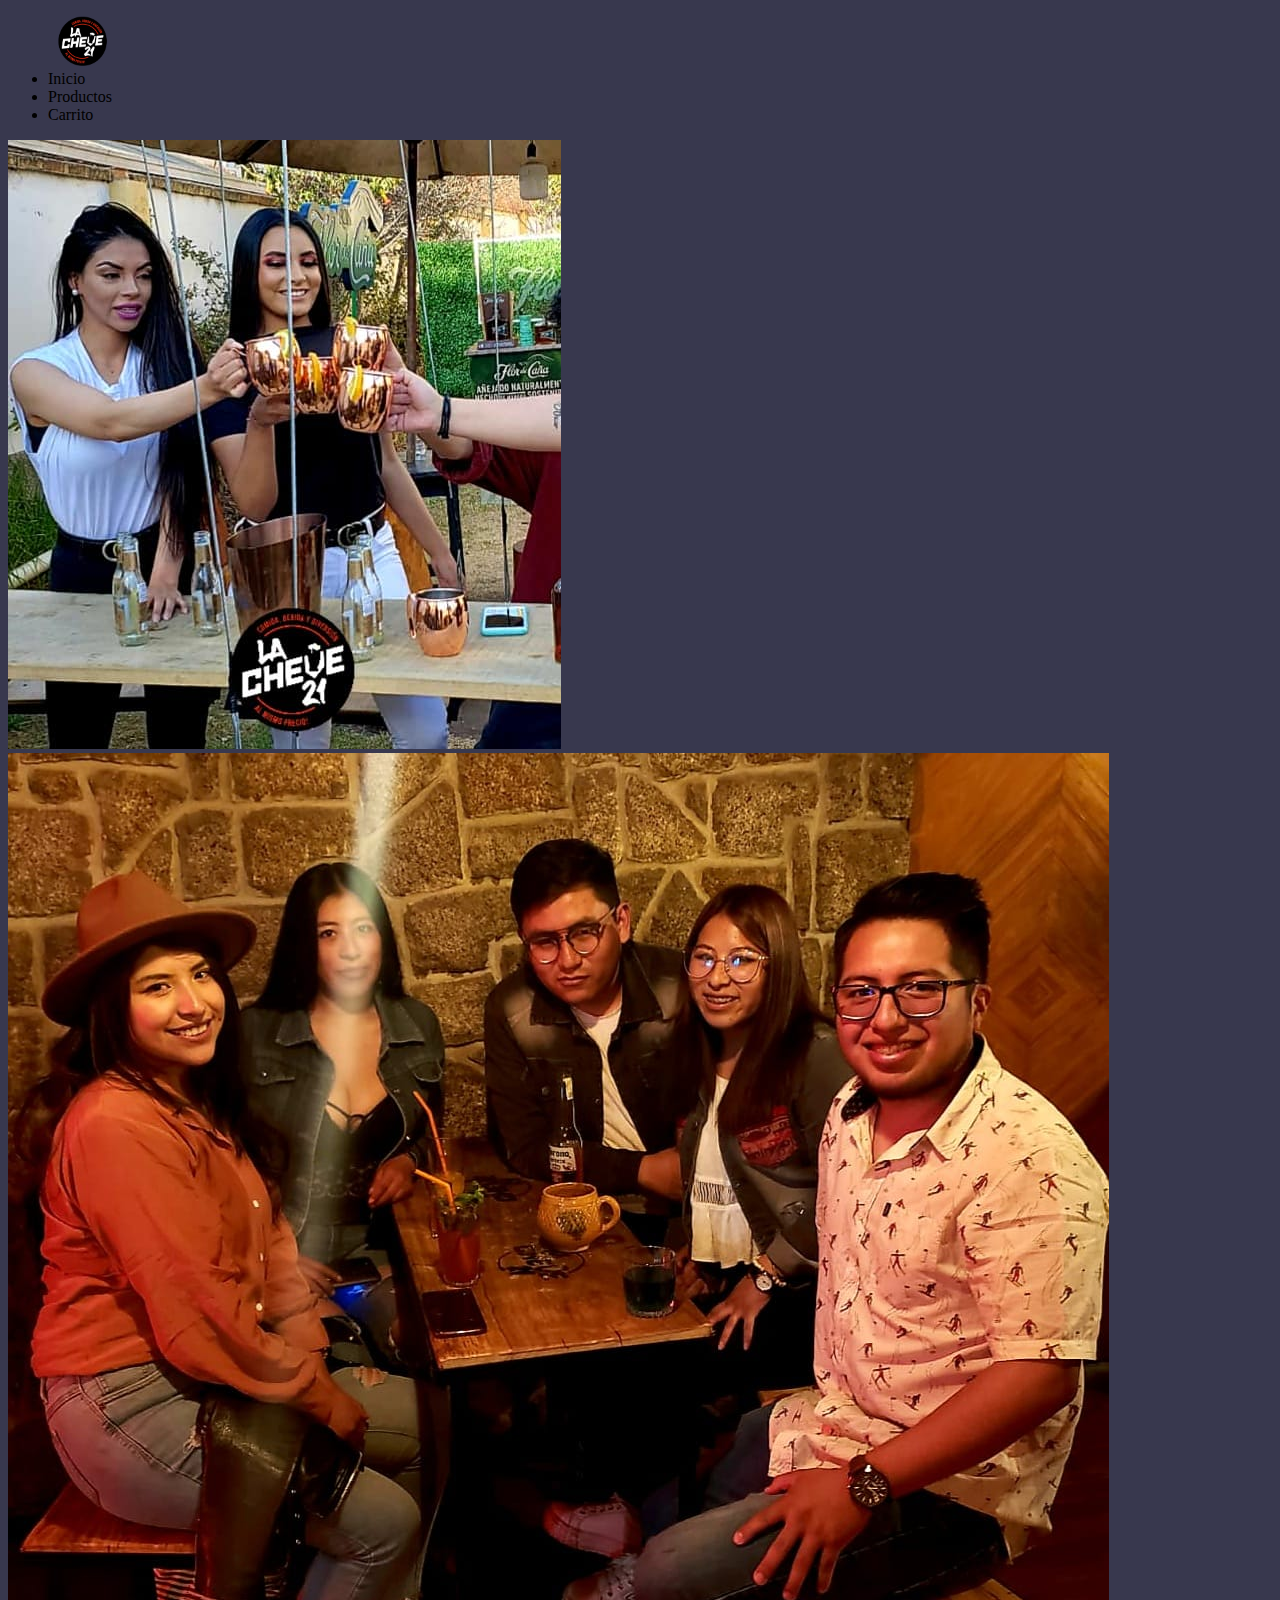
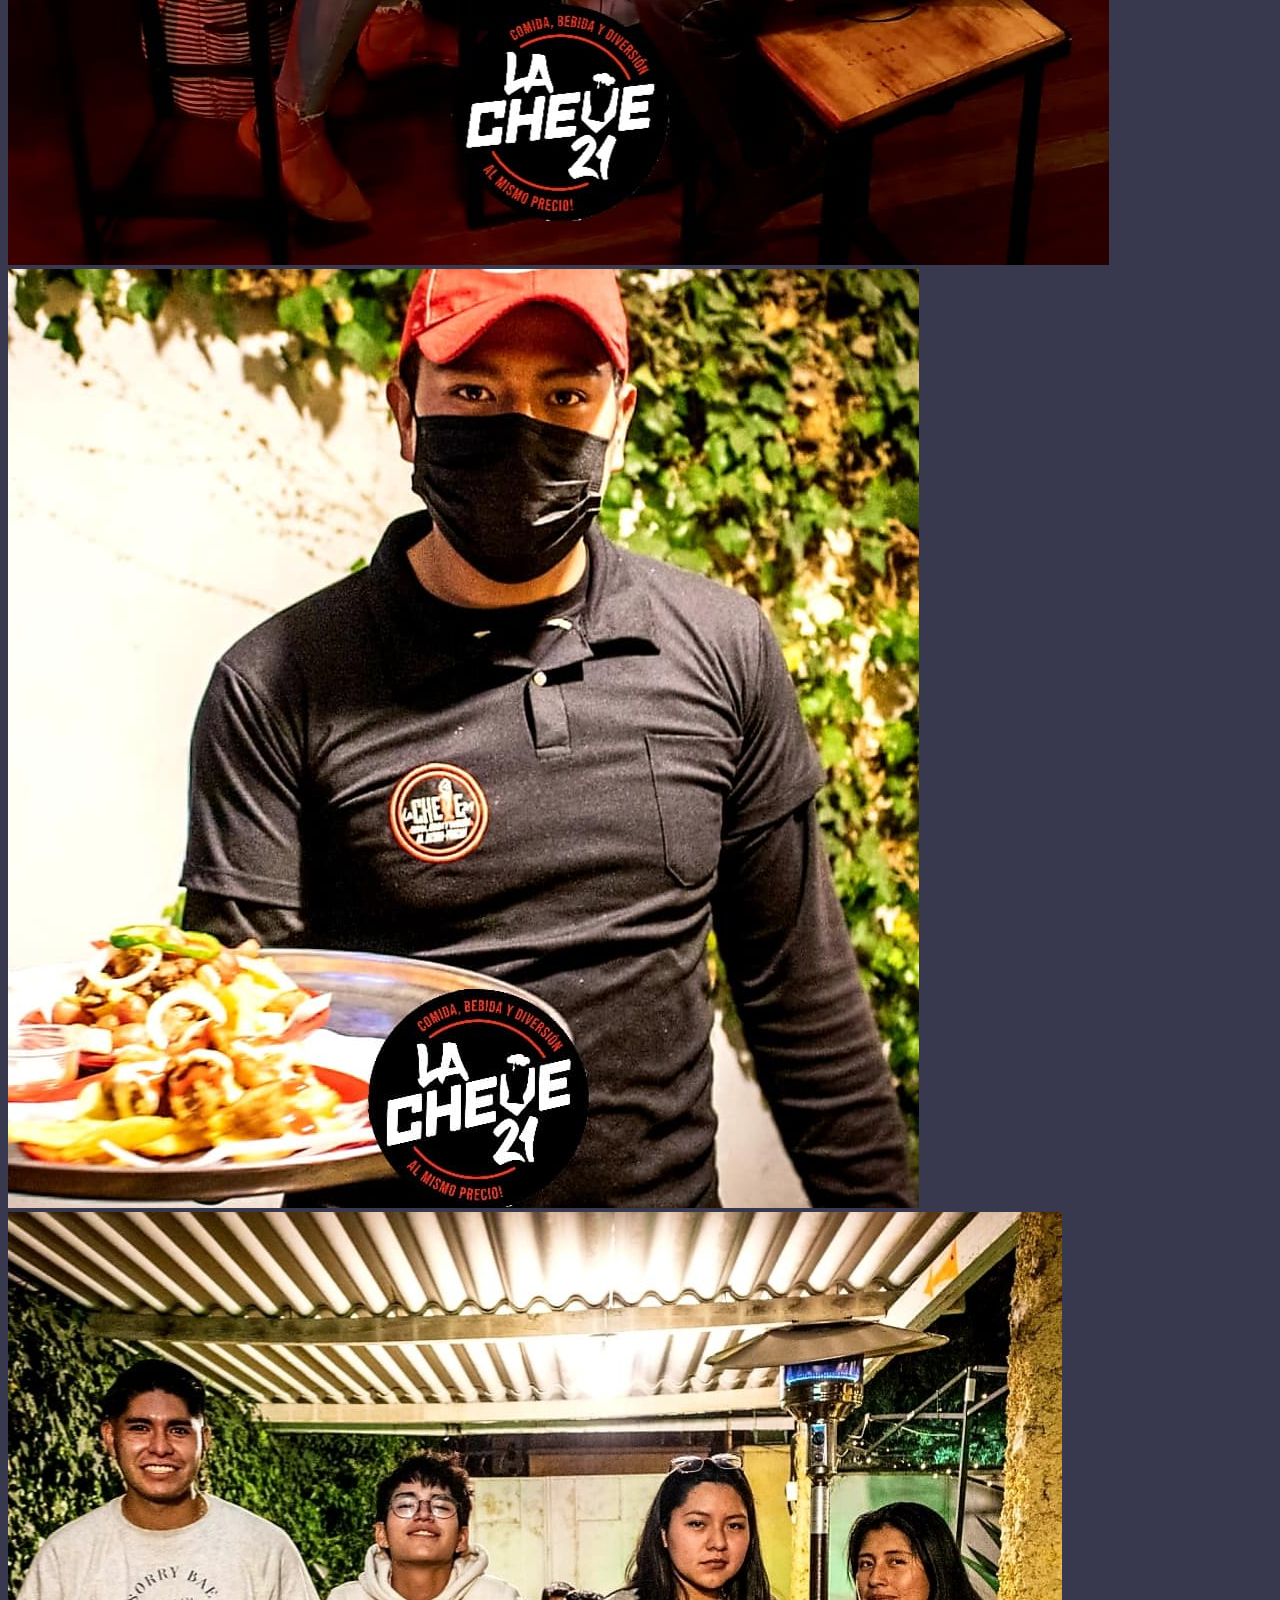
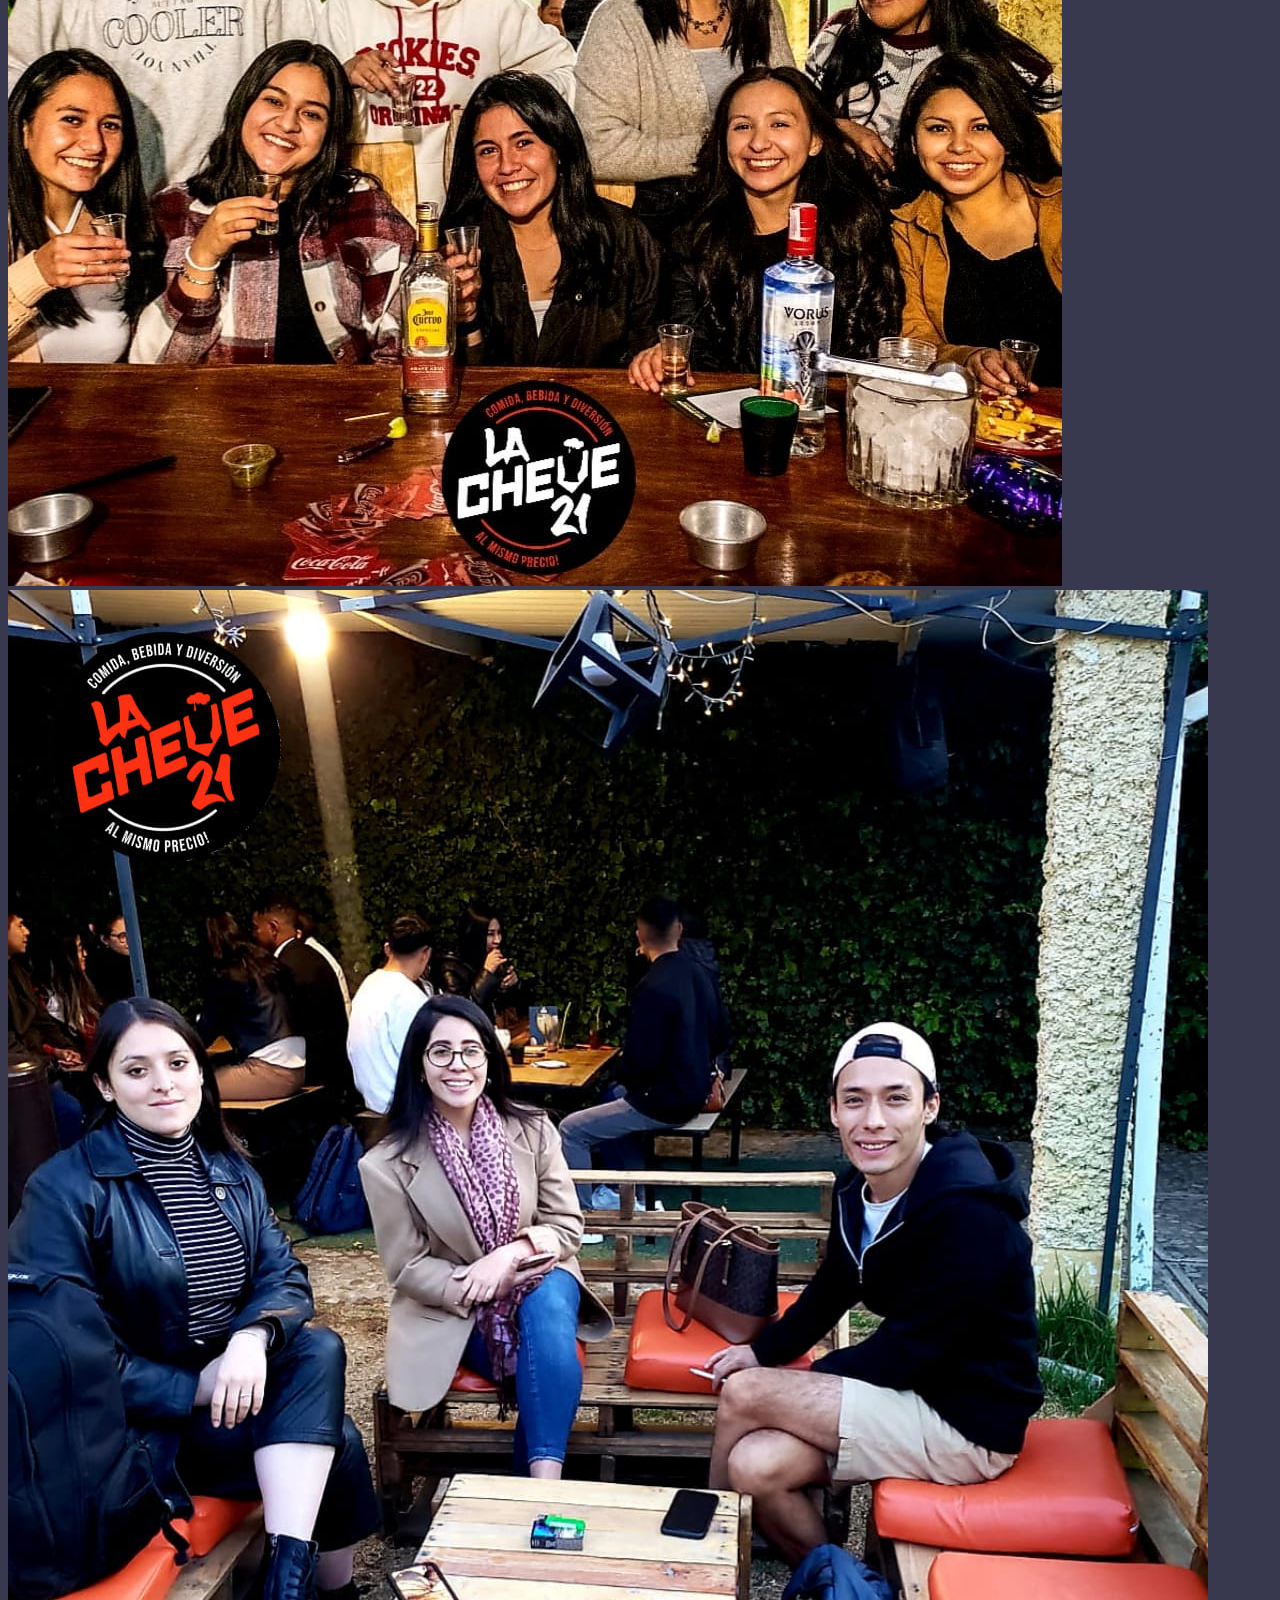
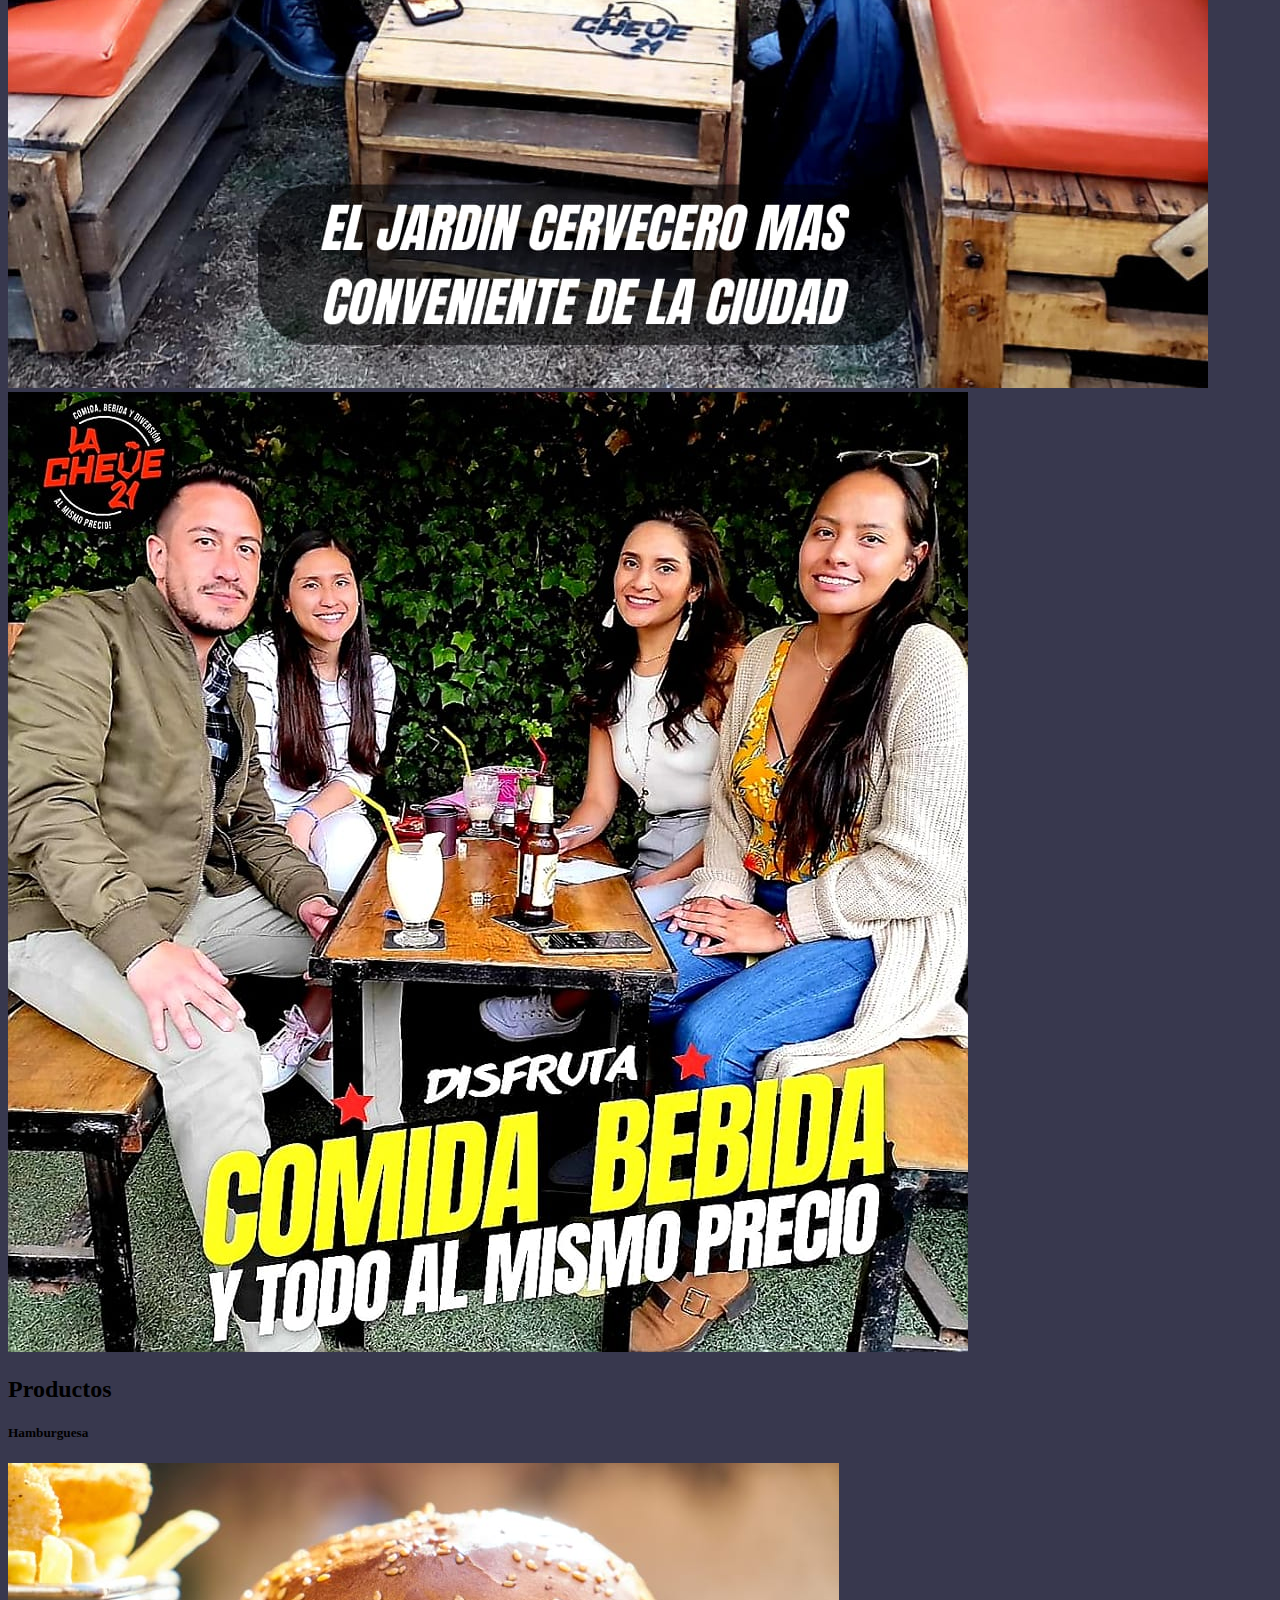
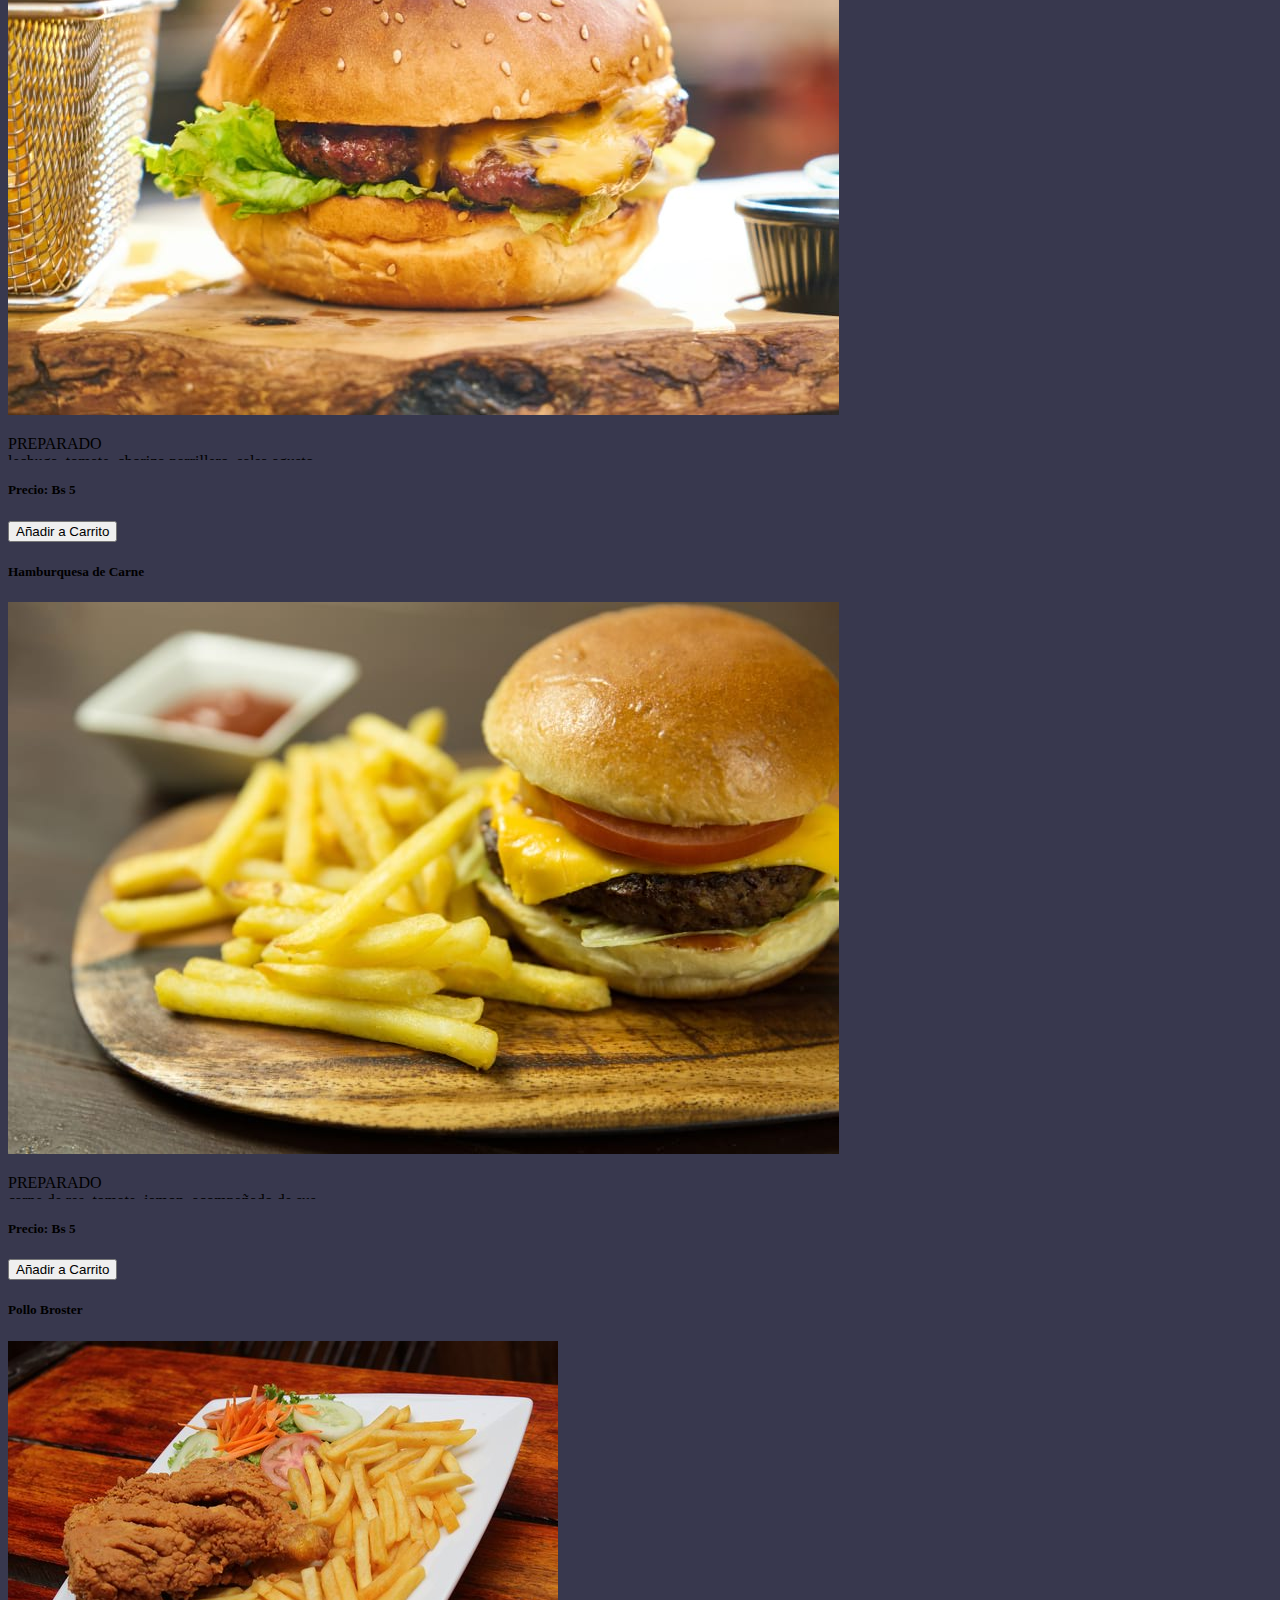
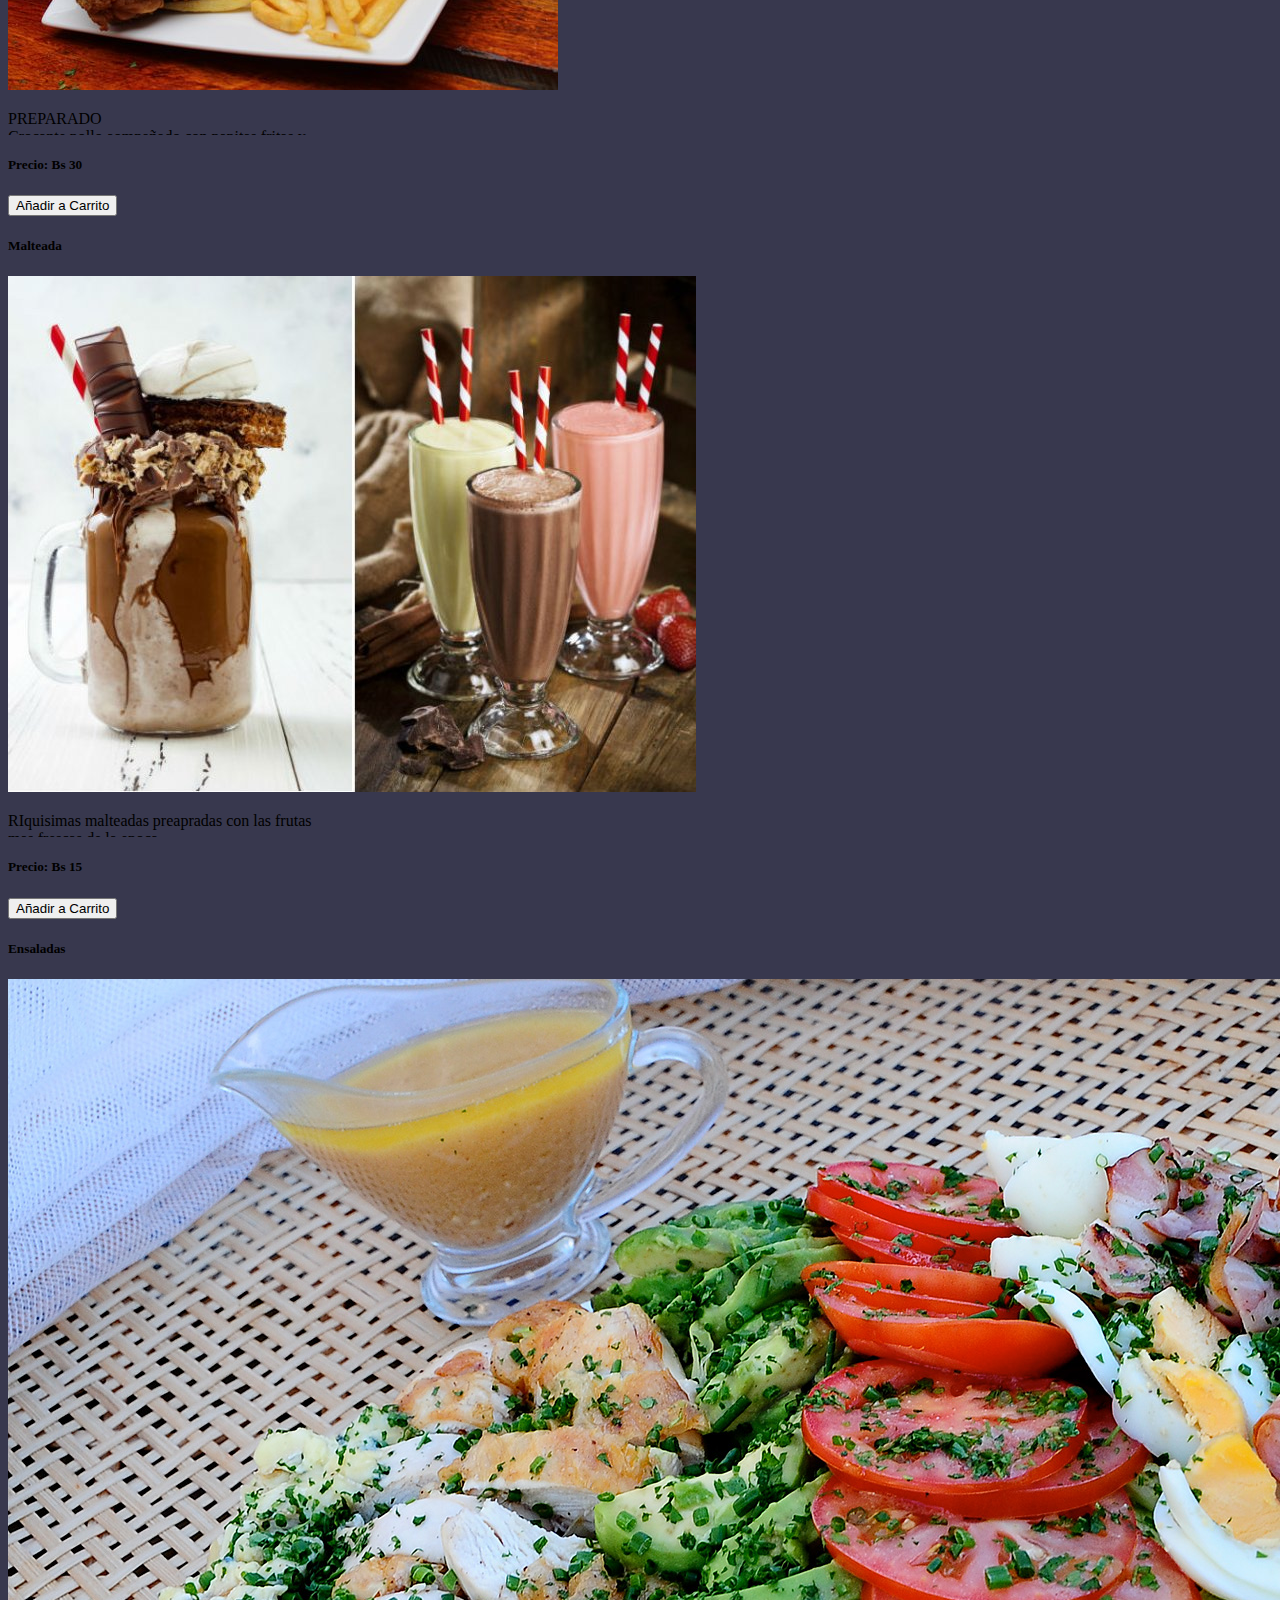
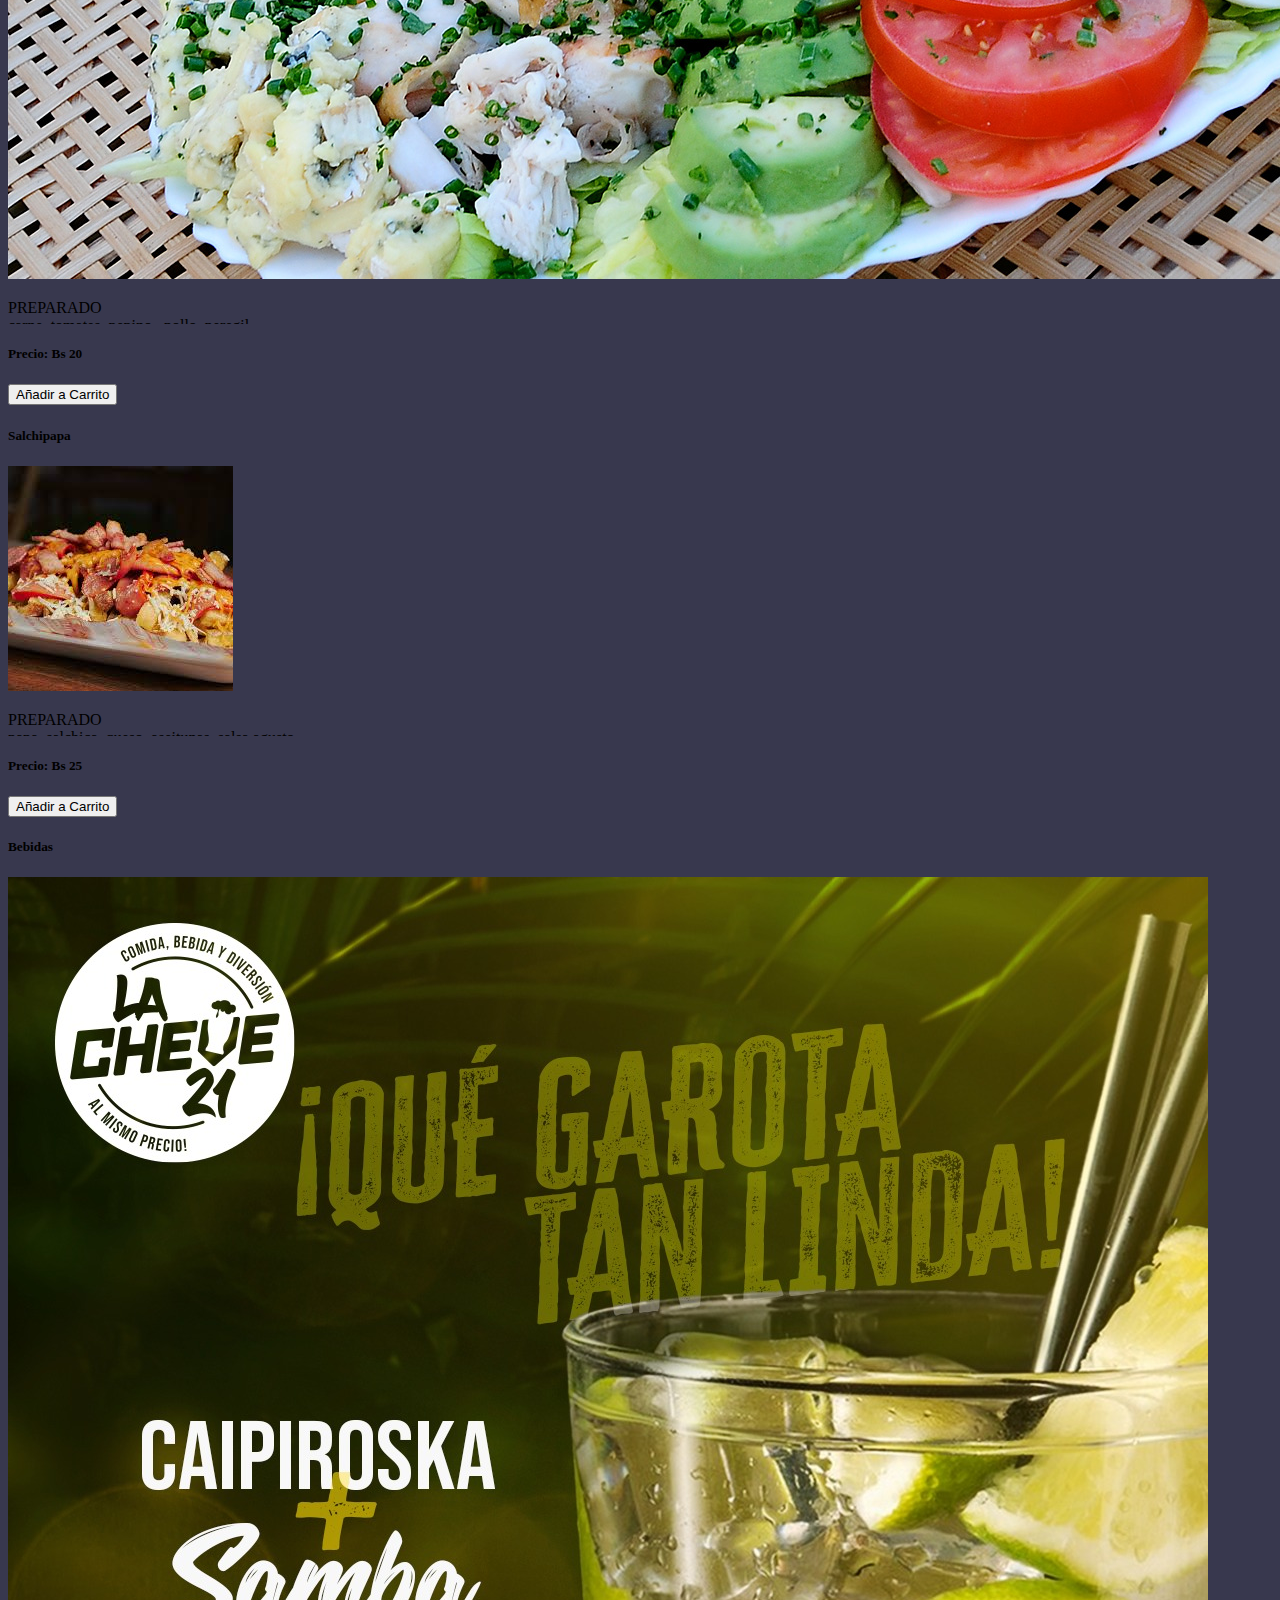
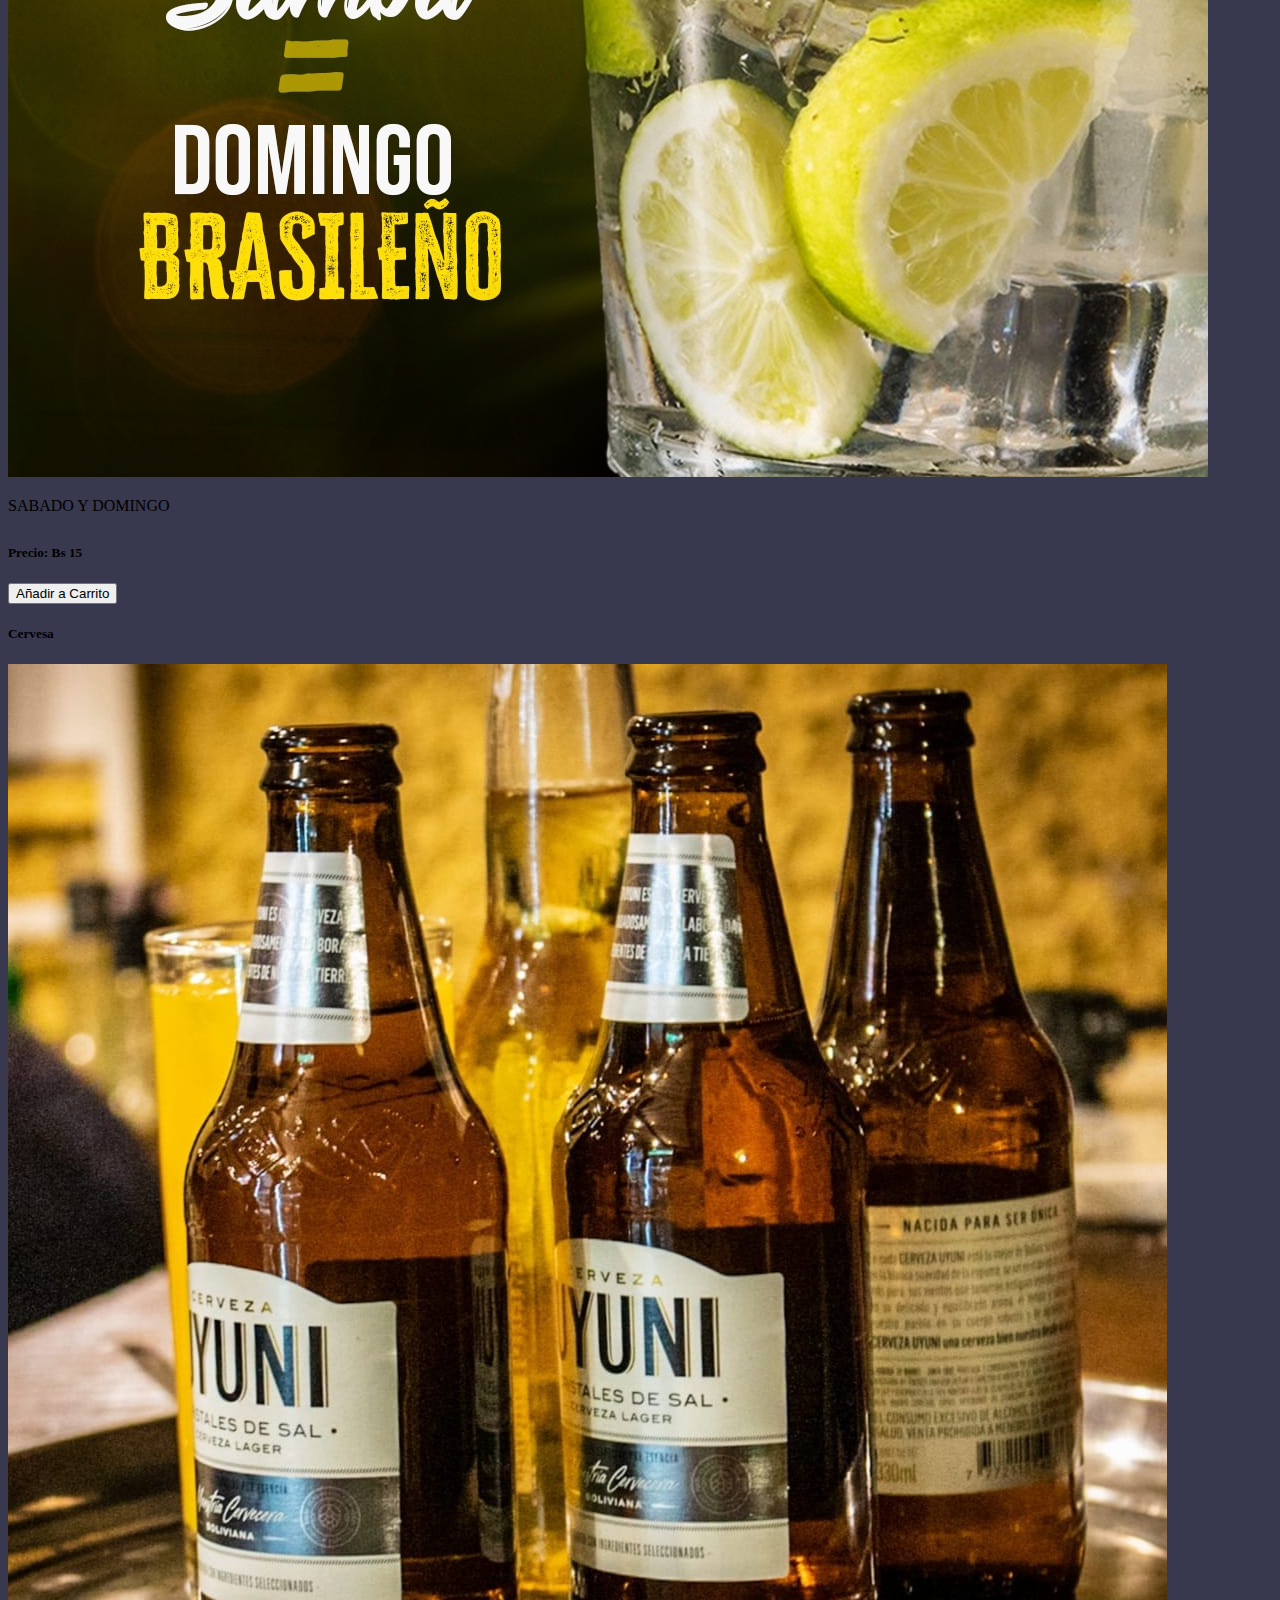
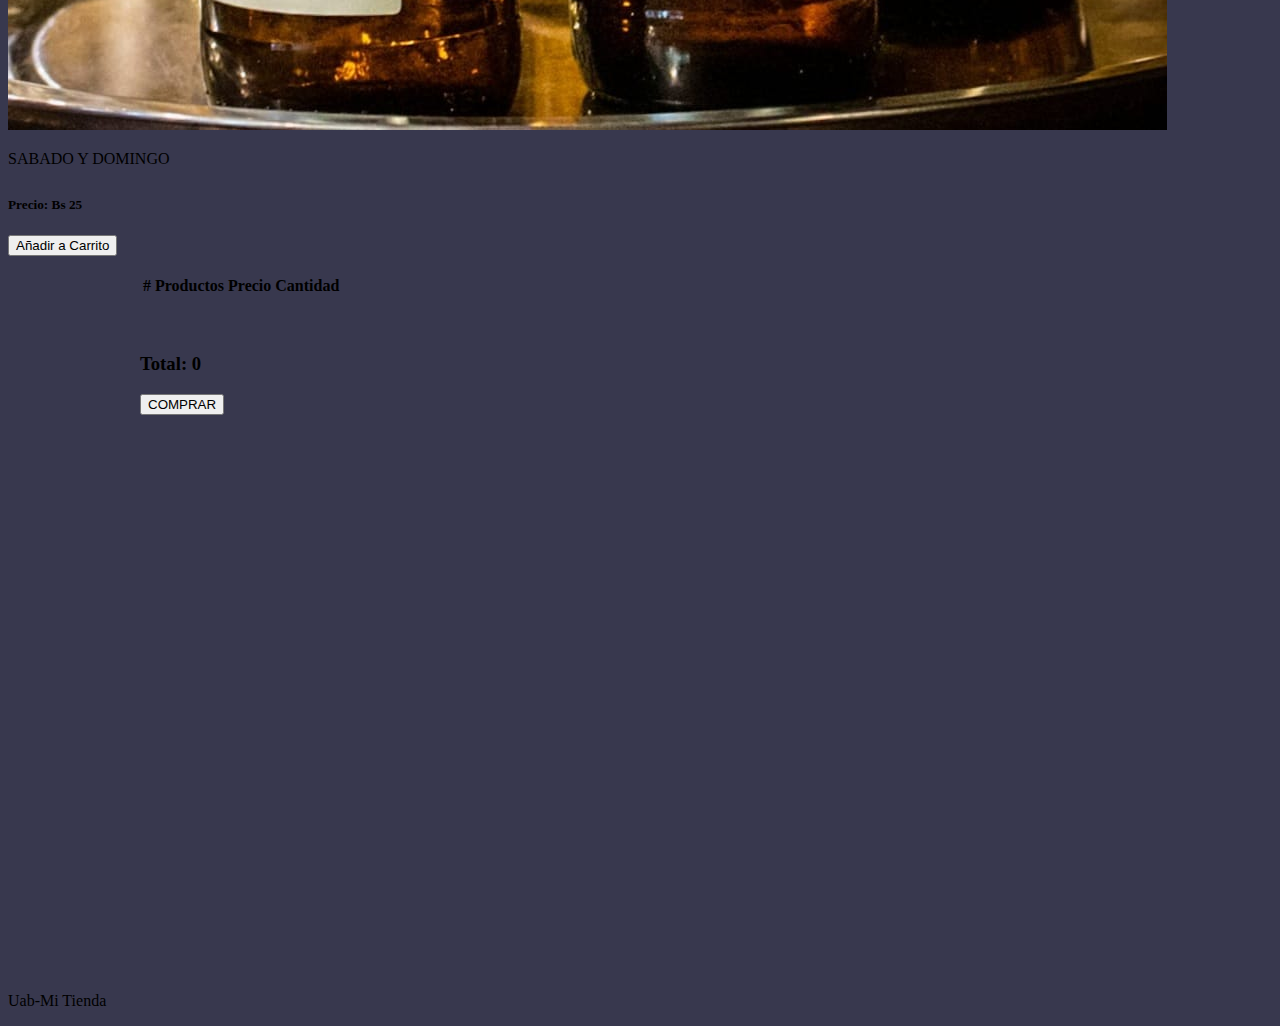
<file: uab evaluacion/index.html>
<!DOCTYPE html>
<html lang="es">
  <head>
    <meta charset="UTF-8" />
    <meta http-equiv="X-UA-Compatible" content="IE=edge" />
    <meta name="viewport" content="width=device-width, initial-scale=1.0" />
    <meta name="theme-color" content="#bla"  />
   <link rel="icon" type="cheve.png" href="img/chave.png">
    <title>Mi tienda</title>
        <!-- CSS only -->
    <link
      href="https://cdn.jsdelivr.net/npm/bootstrap@5.0.0-beta2/dist/css/bootstrap.min.css"
      rel="stylesheet"
      integrity="sha384-BmbxuPwQa2lc/FVzBcNJ7UAyJxM6wuqIj61tLrc4wSX0szH/Ev+nYRRuWlolflfl"
      crossorigin="anonymous"/>
    <link rel="stylesheet" href="css/styles.css" />
  </head>

  <body>
    <header class="container-fluid bg-dark position-sticky top-0">
      <ul
        class="nav nav-pills mb-3 py-3 container"
        id="pills-tab"
        role="tablist">
      
        <img src="img/chave.png" alt="chave.png" height="50px" width="70px" >
        
        <li class="nav-item text-primary" role="presentation">
          <a
            class="nav-link "
            id="pills-home-tab"
            data-bs-toggle="pill"
            data-bs-target="#pills-home"
            type="button"
            role="tab"
            aria-controls="pills-home"
            aria-selected="false"
            >Inicio</a>
        </li>
        <li class="nav-item" role="presentation">
          <a
            class="nav-link active"
            id="pills-profile-tab"
            data-bs-toggle="pill"
            data-bs-target="#pills-profile"
            type="button"
            role="tab"
            aria-controls="pills-profile"
            aria-selected="false"
            >Productos</a
          >
        </li>
        <li class="nav-item" role="presentation">
          <a
            class="nav-link"
            id="pills-contact-tab"
            data-bs-toggle="pill"
            data-bs-target="#pills-contact"
            type="button"
            role="tab"
            aria-controls="pills-contact"
            aria-selected="false"
            >Carrito</a
          >
        </li>
      </ul>
    </header>

    <div class="alert container position-sticky top-0 alert-primary hide" role="alert">
    Producto Añadido al carrito!
    </div>
    <div class="alert container position-sticky top-0 alert-danger remove" role="alert">
      Producto removido!
    </div>
   
    <div class="tab-content" id="pills-tabContent">
      <div
        class="tab-pane fade "
        id="pills-home"
        role="tabpanel"
        aria-labelledby="pills-home-tab"
      >
      <div class="row">
  <div class="col-lg-4 col-md-12 mb-4 mb-lg-0">
    <img
      src="img/img-9.jpg"
      class="w-100 shadow-1-strong rounded mb-4"
      alt="Boat on Calm Water"
    />

    <img
      src="img/img-7.jpg"
      class="w-100 shadow-1-strong rounded mb-4"
      alt="Wintry Mountain Landscape"
    />
  </div>

  <div class="col-lg-4 mb-4 mb-lg-0">
    <img
      src="img/pro-1.jpg"
      class="w-100 shadow-1-strong rounded mb-4"
      alt="Mountains in the Clouds"
    />

    <img
      src="img/img-11.jpg"
      class="w-100 shadow-1-strong rounded mb-4"
      alt="Boat on Calm Water"
    />
  </div>

  <div class="col-lg-4 mb-4 mb-lg-0">
    <img
      src="img/img-1.jpg"
      class="w-100 shadow-1-strong rounded mb-4"
      alt="Waves at Sea"
    />

    <img
      src="img/img-2.jpg"
      class="w-100 shadow-1-strong rounded mb-4"
      alt="Yosemite National Park"
    />
  </div>
</div>
<!-- Gallery -->


      </div>
      <div
        class="tab-pane fade show active container"
        id="pills-profile"
        role="tabpanel"
        aria-labelledby="pills-profile-tab"
      >
        <h2 class="h4 m-4 text-primary">Productos</h2>

        <div class="row row-cols-sm-1 row-cols-md-2 row-cols-lg-3 row-cols-xl-4">

          <div class="col d-flex justify-content-center mb-4">
            <div class="card shadow mb-1 bg-dark rounded" style="width: 20rem;">
              <h5 class="card-title pt-2 text-center text-primary">Hamburguesa </h5>
              <img src="./img/platillo1.jpg" class="card-img-top" alt="...">
              <div class="card-body">
                <p class="card-text text-white-50 description">PREPARADO </br> lechuga, tomate, chorizo parrillero, salsa agusto del cliente,  acompañado con papitas fritas</p>
                <h5 class="text-primary">Precio: <span class="precio">Bs 5</span></h5>
                <div class="d-grid gap-2">
                <button  class="btn btn-primary button">Añadir a Carrito</button>
              </div>
              </div>
            </div>
          </div>
          <div class="col d-flex justify-content-center mb-4">
            <div class="card shadow mb-1 bg-dark rounded" style="width: 20rem;">
              <h5 class="card-title pt-2 text-center text-primary">Hamburquesa de Carne</h5>
              <img src="./img/platillo2.jpg" class="card-img-top" alt="...">
              <div class="card-body">
                <p class="card-text text-white-50 description">PREPARADO </Br>carne de res, tomate, jamon, acompañado de sus papitas fritas </p>
                <h5 class="text-primary">Precio: <span class="precio">Bs 5</span></h5>
                <div class="d-grid gap-2">
                <button  class="btn btn-primary button">Añadir a Carrito</button>
              </div>
              </div>
            </div>
          </div>
          <div class="col d-flex justify-content-center mb-4">
            <div class="card shadow mb-1 bg-dark rounded" style="width: 20rem;">
              <h5 class="card-title pt-2 text-center text-primary">Pollo Broster</h5>
              <img src="./img/po-1.jpg" class="card-img-top" alt="...">
              <div class="card-body">
                <p class="card-text text-white-50 description">PREPARADO  </Br> Crocante pollo aompañado con papitas fritas y ensalada, salsas apeticion del cliente </p>
                <h5 class="text-primary">Precio: <span class="precio">Bs 30</span></h5>
                <div class="d-grid gap-2">
                <button  class="btn btn-primary button">Añadir a Carrito</button>
              </div>
              </div>
            </div>
          </div>
          <div class="col d-flex justify-content-center mb-4">
            <div class="card shadow mb-1 bg-dark rounded" style="width: 20rem;">
              <h5 class="card-title pt-2 text-center text-primary">Malteada</h5>
              <img src="./img/beb-1.jpg" class="card-img-top" alt="...">
              <div class="card-body">
                <p class="card-text text-white-50 description">RIquisimas malteadas preapradas con las frutas mas frescas de la epoca </p>
                <h5 class="text-primary">Precio: <span class="precio">Bs 15</span></h5>
                <div class="d-grid gap-2">
                <button  class="btn btn-primary button">Añadir a Carrito</button>
              </div>
              </div>
            </div>
          </div>
          <div class="col d-flex justify-content-center mb-4">
            <div class="card shadow mb-1 bg-dark rounded" style="width: 50rem;">
              <h5 class="card-title pt-2 text-center text-primary">Ensaladas</h5>
              <img src="./img/ens-1.jpg" class="card-img-top" alt="...">
              <div class="card-body">
                <p class="card-text text-white-50 description">PREPARADO </BR> carne, tomates, pepino , pollo, peregil</p>
                <h5 class="text-primary">Precio: <span class="precio">Bs 20</span></h5>
                <div class="d-grid gap-2">
                <button  class="btn btn-primary button">Añadir a Carrito</button>
              </div>
              </div>
            </div>
          </div>
          <div class="col d-flex justify-content-center mb-4">
            <div class="card shadow mb-1 bg-dark rounded" style="width: 20rem;">
              <h5 class="card-title pt-2 text-center text-primary">Salchipapa</h5>
              <img src="./img/salc-1.jpg" class="card-img-top" alt="...">
              <div class="card-body">
                <p class="card-text text-white-50 description">PREPARADO  </BR> papa, salchica, queso, aseitunas ,salsa agusto</p>
                <h5 class="text-primary">Precio: <span class="precio">Bs 25</span></h5>
                <div class="d-grid gap-2">
                <button  class="btn btn-primary button">Añadir a Carrito</button>
              </div>
              </div>
            </div>
          </div>
          <div class="col d-flex justify-content-center mb-4">
            <div class="card shadow mb-1 bg-dark rounded" style="width: 20rem;">
              <h5 class="card-title pt-2 text-center text-primary">Bebidas </h5>
              <img src="./img/coc-1.png" class="card-img-top" alt="...">
              <div class="card-body">
                <p class="card-text text-white-50 description"> SABADO Y DOMINGO</p>
                <h5 class="text-primary">Precio: <span class="precio">Bs 15</span></h5>
                <div class="d-grid gap-2">
                <button  class="btn btn-primary button">Añadir a Carrito</button>
              </div>
              </div>
            </div>
          </div>
          <div class="col d-flex justify-content-center mb-4">
            <div class="card shadow mb-1 bg-dark rounded" style="width: 20rem;">
              <h5 class="card-title pt-2 text-center text-primary">Cervesa</h5>
              <img src="./img/img-10.jpg" class="card-img-top" alt="...">
              <div class="card-body">
                <p class="card-text text-white-50 description">SABADO Y DOMINGO</p>
                <h5 class="text-primary">Precio: <span class="precio">Bs 25</span></h5>
                <div class="d-grid gap-2">
                <button  class="btn btn-primary button">Añadir a Carrito</button>
              </div>
              </div>
            </div>
          </div>


        </div>

      </div>
      <div
        class="tab-pane fade carrito"
        id="pills-contact"
        role="tabpanel"
        aria-labelledby="pills-contact-tab"
      >
      <br>
      <table class="table table-dark table-hover">
        <thead>
          <tr class="text-primary">
            <th scope="col">#</th>
            <th scope="col">Productos</th>
            <th scope="col">Precio</th>
            <th scope="col">Cantidad</th>
          </tr>
        </thead>
        <tbody class="tbody">
          
        
          
        </tbody>
      </table>
      <br><br>
      <div class="row mx-4">
        <div class="col">
          <h3 class="itemCartTotal text-white">Total: 0</h3>
        </div>
        <div class="col d-flex justify-content-end">
          <button class="btn btn-success" onclick=" location.href='#'">COMPRAR</button>
        </div>
      </div>
      
      </div>
    </div>

    <footer class="bg-dark p-3 mt-5">
      <p class="text-center m-0 text-muted">Uab-Mi Tienda</p>
    </footer>

    <script
      src="https://code.jquery.com/jquery-3.5.1.js"
      integrity="sha256-QWo7LDvxbWT2tbbQ97B53yJnYU3WhH/C8ycbRAkjPDc="
      crossorigin="anonymous"
    ></script>
    <!-- JavaScript Bundle with Popper -->
    <script
      src="https://cdn.jsdelivr.net/npm/bootstrap@5.0.0-beta2/dist/js/bootstrap.bundle.min.js"
      integrity="sha384-b5kHyXgcpbZJO/tY9Ul7kGkf1S0CWuKcCD38l8YkeH8z8QjE0GmW1gYU5S9FOnJ0"
      crossorigin="anonymous"
    ></script>
    <script src="./js/scripts.js"></script>
  </body>
</html>
</file>
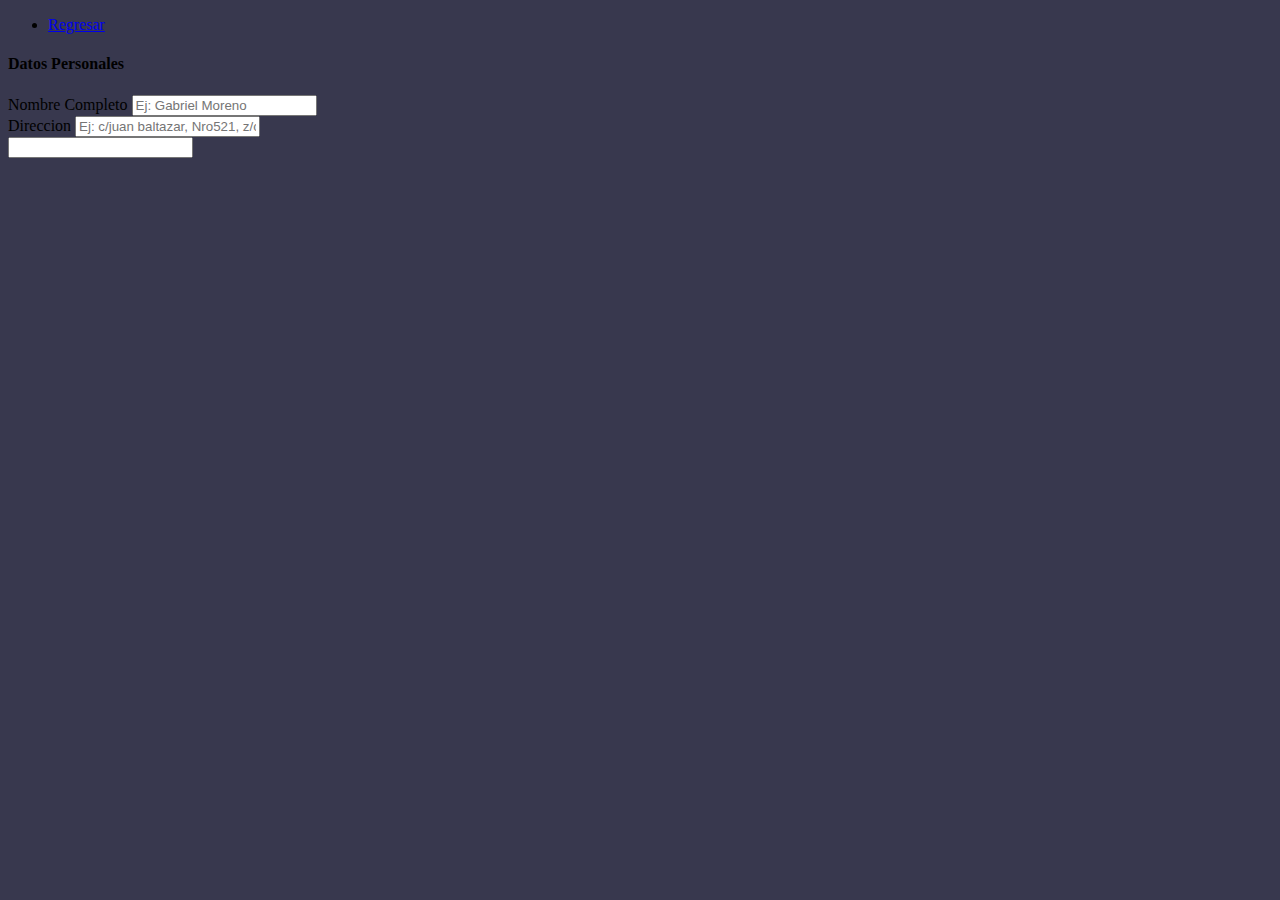
<file: uab evaluacion/compra.html>
<!DOCTYPE html>
<html lang="en">
<head>
    <meta charset="UTF-8">
    <meta http-equiv="X-UA-Compatible" content="IE=edge">
    <meta name="viewport" content="width=device-width, initial-scale=1.0">
    <link href="https://cdn.jsdelivr.net/npm/bootstrap@5.2.2/dist/css/bootstrap.min.css" rel="stylesheet" integrity="sha384-Zenh87qX5JnK2Jl0vWa8Ck2rdkQ2Bzep5IDxbcnCeuOxjzrPF/et3URy9Bv1WTRi" crossorigin="anonymous">
    <script src="https://cdn.jsdelivr.net/npm/bootstrap@5.2.2/dist/js/bootstrap.bundle.min.js" integrity="sha384-OERcA2EqjJCMA+/3y+gxIOqMEjwtxJY7qPCqsdltbNJuaOe923+mo//f6V8Qbsw3" crossorigin="anonymous"></script>
    <link rel="stylesheet" href="css/styles.css" />
    <link rel="icon" href="img/chave.png">
    <title>comprar</title>
</head>
<body>

    <header class="container-fluid bg-dark position-sticky top-0">
        <ul class="nav nav-pills mb-3 container" id="pills-tab" role="tablist">
              <nav class="navbar">
                <div class="container">
                    <li class="nav-item text-primary" role="presentation">
                        <a class="nav-link active" aria-current="page" href="index.html"
                         >Regresar</a>
                    </li>
                </div>
              </nav>
            </ul>  
        </header>
<section class="d-flex justify-content-center">
         <div class="card col-md-5">     
                <div class="mb-3">
                  <h4 > Datos Personales</h4>
                </div>
                <div class="mb-2">
                  <form action="">
                    <div class="mb-2">
                      <label for="nombre" margin="1em">Nombre Completo</label>
                      <input type="text"  class="form-control" name="nombre" id="nombre" placeholder="Ej: Gabriel Moreno">
                    </div>
                    <div class="mb-2">
                      <label for="direccion" margin="1em">Direccion </label>
                      <input type="text"  class="form-control" name="direccion" id="direccion" placeholder="Ej: c/juan baltazar, Nro521, z/obrajes">
                    </div>
                    <div class="form-check">
                      <input type="form-check-input" type="checkbox" name="checkbox1" value="" id="checkbox1" name="check">


                    </div>
                  </form>
                </div>

                
                <div class="pagos">

                </div>
                
              </div>      
</section>
        </div>
    
    <script
    src="https://cdn.jsdelivr.net/npm/bootstrap@5.0.0-beta2/dist/js/bootstrap.bundle.min.js"
    integrity="sha384-b5kHyXgcpbZJO/tY9Ul7kGkf1S0CWuKcCD38l8YkeH8z8QjE0GmW1gYU5S9FOnJ0"
    crossorigin="anonymous"
  ></script>
  <script src="./js/scripts.js"></script>
</body>
</html>
</file>
<file: uab evaluacion/css/styles.css>
body{
  background-color: #26263eea;
}
header, .alert{
  z-index: 100;
}
.description{
  height: 25px;
  overflow: hidden;
  transition: height .3s ease-in .3s;
}
.description:hover{
  height: 80px;
}
.carrito{
  min-height: 80vh;
  max-width: 1000px;
  margin: 0 auto;
  width: 100%;
}
.table__productos{
  display: flex;
}
.table__productos > img{
  width: 9rem;
  object-fit: contain;
  border-radius: 6px;
  margin-right: 20px;
}
.table__cantidad > input{
  width: 40px;
  border: none;
  outline: 0;
  font-size: 16px;
  font-weight: 700;
  margin-right: 30px;
  margin-bottom: 20px;
}
.hide, .remove{
  display: none;
}

/*baner*/
</file>
